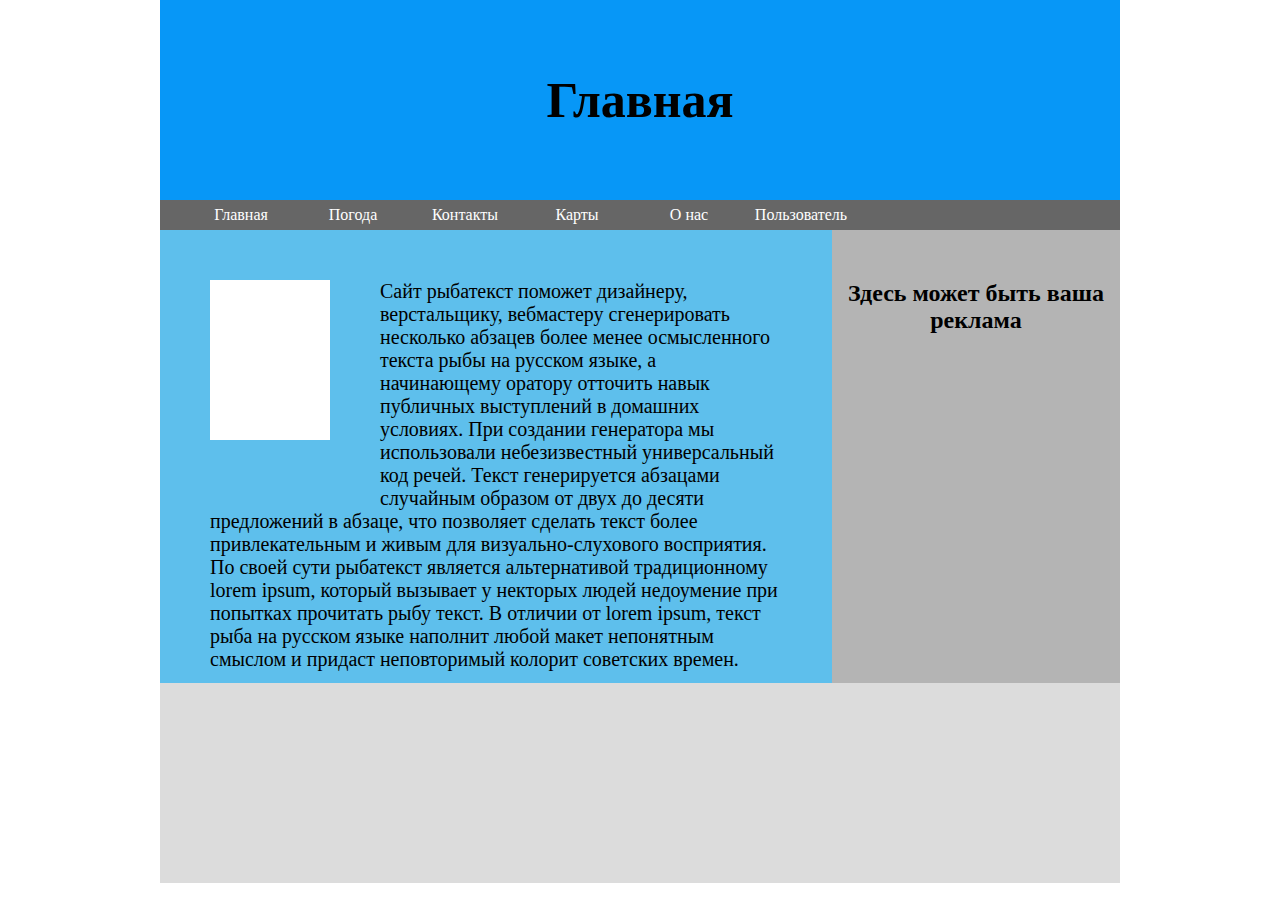
<file: index.html>
<html>
   <head>
      <meta charset="utf-8" />
      <title>Iskhakov project</title>
      <link rel="stylesheet" href="style.css">
   </head>
   <body>
      <header><h1>Главная</h1></header>
      <main>
      <div class="menu">
         <ul id="navbar">
            <li><a href="index.html">Главная</a></li>
            <li><a href="weather.html">Погода</a></li>
            <li><a href="#">Контакты</a>
              <ul>
                <li><a href="#">Адрес: Пушкина 58б</a></li>
                <li><a href="#">Телефон:<br>8 800 555 3535</a></li>
                <li><a href="#">Email: Pelag@mail.ru</a></li>
              </ul>
            </li>
            <li><a href="map.html">Карты</a></li>
            <li><a href="about.html">О нас</a></li>
            <li><a href="user.html">Пользователь</a></li>
          </ul>
      </div>
      <div class="container">
          <div class="photo"></div>
          <p>Сайт рыбатекст поможет дизайнеру, верстальщику, вебмастеру сгенерировать несколько абзацев более менее осмысленного текста рыбы на русском языке, а начинающему оратору отточить навык публичных выступлений в домашних условиях. При создании генератора мы использовали небезизвестный универсальный код речей. Текст генерируется абзацами случайным образом от двух до десяти предложений в абзаце, что позволяет сделать текст более привлекательным и живым для визуально-слухового восприятия.
            По своей сути рыбатекст является альтернативой традиционному lorem ipsum, который вызывает у некторых людей недоумение при попытках прочитать рыбу текст. В отличии от lorem ipsum, текст рыба на русском языке наполнит любой макет непонятным смыслом и придаст неповторимый колорит советских времен.</p>
      </div>
      <div class="marketing">
        <h2>Здесь может быть ваша реклама</h2>
      </div>
    </main>
      <footer><h1 id="your_name">No name</h1></footer>
   </body>
   <script src="user.js"></script>
</html>
</file>
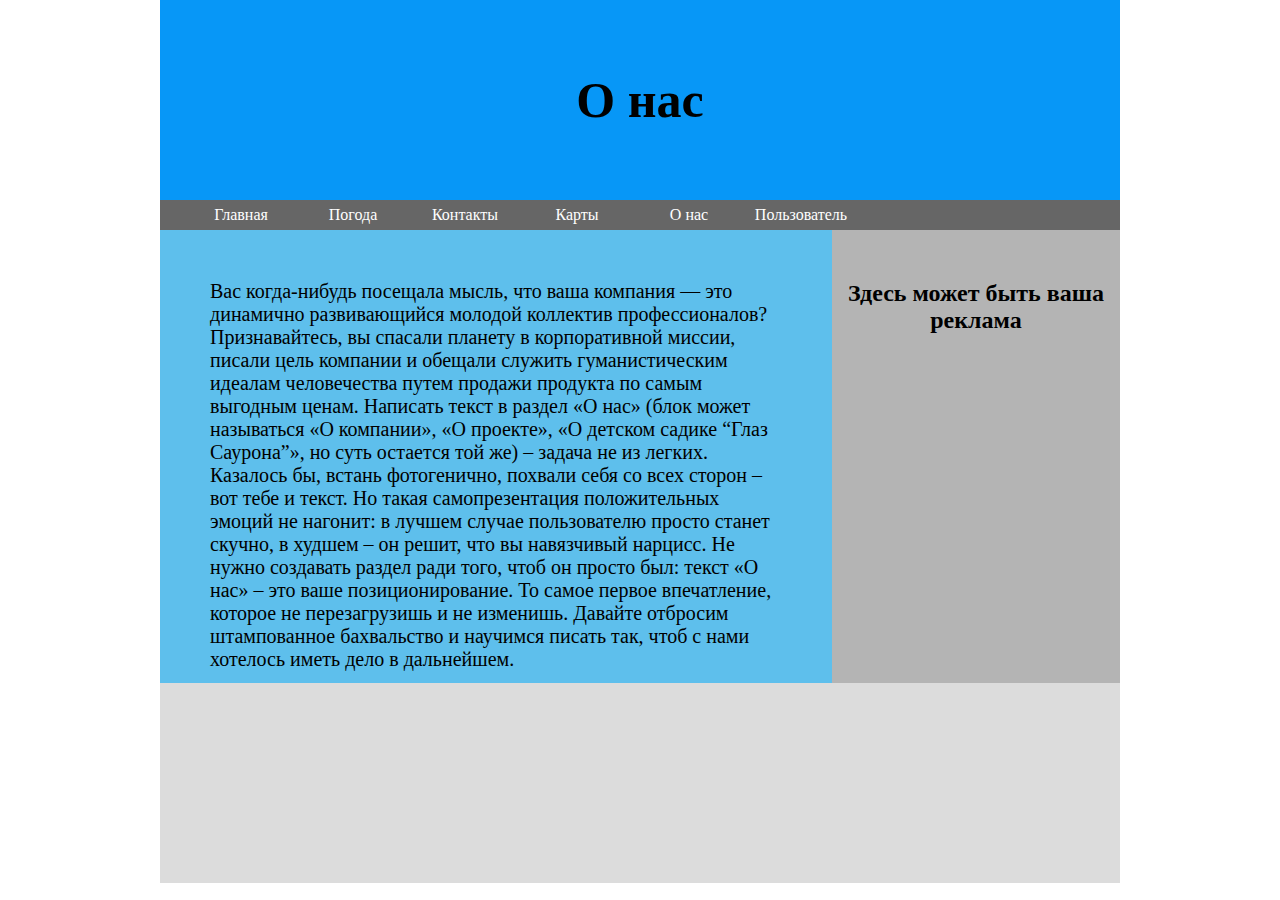
<file: about.html>
<html>
   <head>
      <meta charset="utf-8" />
      <title>Iskhakov project</title>
      <link rel="stylesheet" href="style.css">
   </head>
   <body>
      <header><h1>О нас</h1></header>
      <main>
      <div class="menu">
         <ul id="navbar">
            <li><a href="index.html">Главная</a></li>
            <li><a href="weather.html">Погода</a></li>
            <li><a href="#">Контакты</a>
               <ul>
                  <li><a href="#">Адрес: Пушкина 58б</a></li>
                  <li><a href="#">Телефон:<br>8 800 555 3535</a></li>
                  <li><a href="#">Email: Pelag@mail.ru</a></li>
               </ul>
            </li>
            <li><a href="map.html">Карты</a></li>
            <li><a href="about.html">О нас</a></li>
            <li><a href="user.html">Пользователь</a></li>
            </ul>
      </div>
      <div class="container">
          <p>Вас когда-нибудь посещала мысль, что ваша компания — это динамично развивающийся молодой коллектив профессионалов? Признавайтесь, вы спасали планету в корпоративной миссии, писали цель компании и обещали служить гуманистическим идеалам человечества путем продажи продукта по самым выгодным ценам.
            Написать текст в раздел «О нас» (блок может называться «О компании», «О проекте», «О детском садике “Глаз Саурона”», но суть остается той же) – задача не из легких. Казалось бы, встань фотогенично, похвали себя со всех сторон – вот тебе и текст. Но такая самопрезентация положительных эмоций не нагонит: в лучшем случае пользователю просто станет скучно, в худшем – он решит, что вы навязчивый нарцисс.
            Не нужно создавать раздел ради того, чтоб он просто был: текст «О нас» – это ваше позиционирование. То самое первое впечатление, которое не перезагрузишь и не изменишь. Давайте отбросим штампованное бахвальство и научимся писать так, чтоб с нами хотелось иметь дело в дальнейшем.</p>
      
      </div>
      <div class="marketing">
         <h2>Здесь может быть ваша реклама</h2>
       </div>
    </main>
    <footer><h1 id="your_name">No name</h1></footer>
    <script src="user.js"></script>
   </body>
</html>
</file>
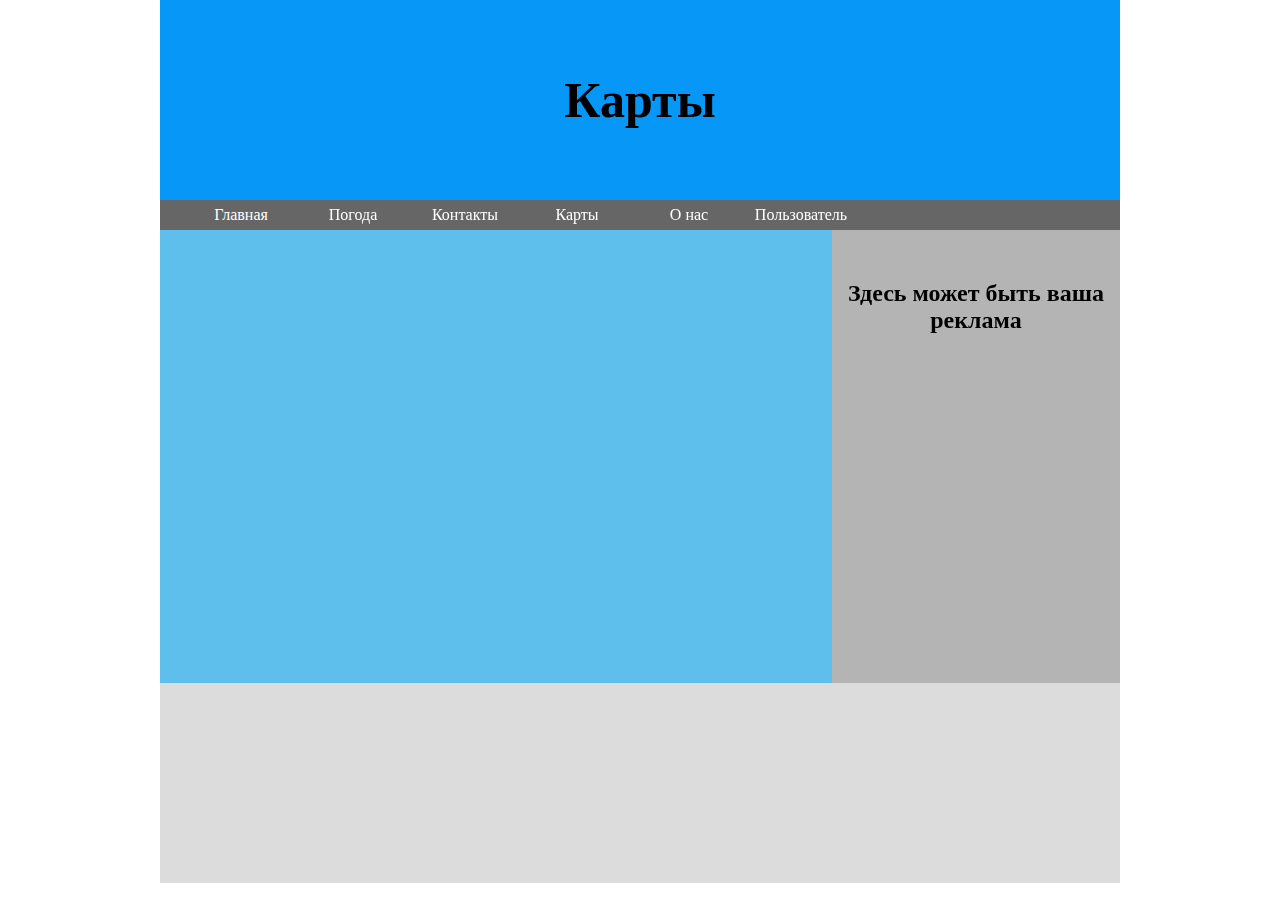
<file: map.html>
<html>
   <head>
      <meta charset="utf-8" />
      <title>Iskhakov project</title>
      <link rel="stylesheet" href="style.css">
   </head>
   <body>
      <header><h1>Карты</h1></header>
      <main>
      <div class="menu">
        <ul id="navbar">

            <li><a href="index.html">Главная</a></li>
            <li><a href="weather.html">Погода</a></li>
            <li><a href="#">Контакты</a>
              <ul>
                <li><a href="#">Адрес: Пушкина 58б</a></li>
                <li><a href="#">Телефон:<br>8 800 555 3535</a></li>
                <li><a href="#">Email: Pelag@mail.ru</a></li>
              </ul>
            </li>
            <li><a href="map.html">Карты</a></li>
            <li><a href="about.html">О нас</a></li>
            <li><a href="user.html">Пользователь</a></li>
          </ul>
      </div>
      <div class="container">
        <iframe src="https://www.google.com/maps/embed?pb=!1m18!1m12!1m3!1d577325.3463827957!2d36.825140542330004!3d55.581524481811726!2m3!1f0!2f0!3f0!3m2!1i1024!2i768!4f13.1!3m3!1m2!1s0x46b54afc73d4b0c9%3A0x3d44d6cc5757cf4c!2z0JzQvtGB0LrQstCw!5e0!3m2!1sru!2sru!4v1613114337178!5m2!1sru!2sru" width=100% height="453" frameborder="0" style="border:0;" allowfullscreen="" aria-hidden="false" tabindex="0"></iframe>
      </div>
      <div class="marketing">
        <h2>Здесь может быть ваша реклама</h2>
      </div>
    </main>
    <footer><h1 id="your_name">No name</h1></footer>
    <script src="user.js"></script>
   </body>
</html>
</file>
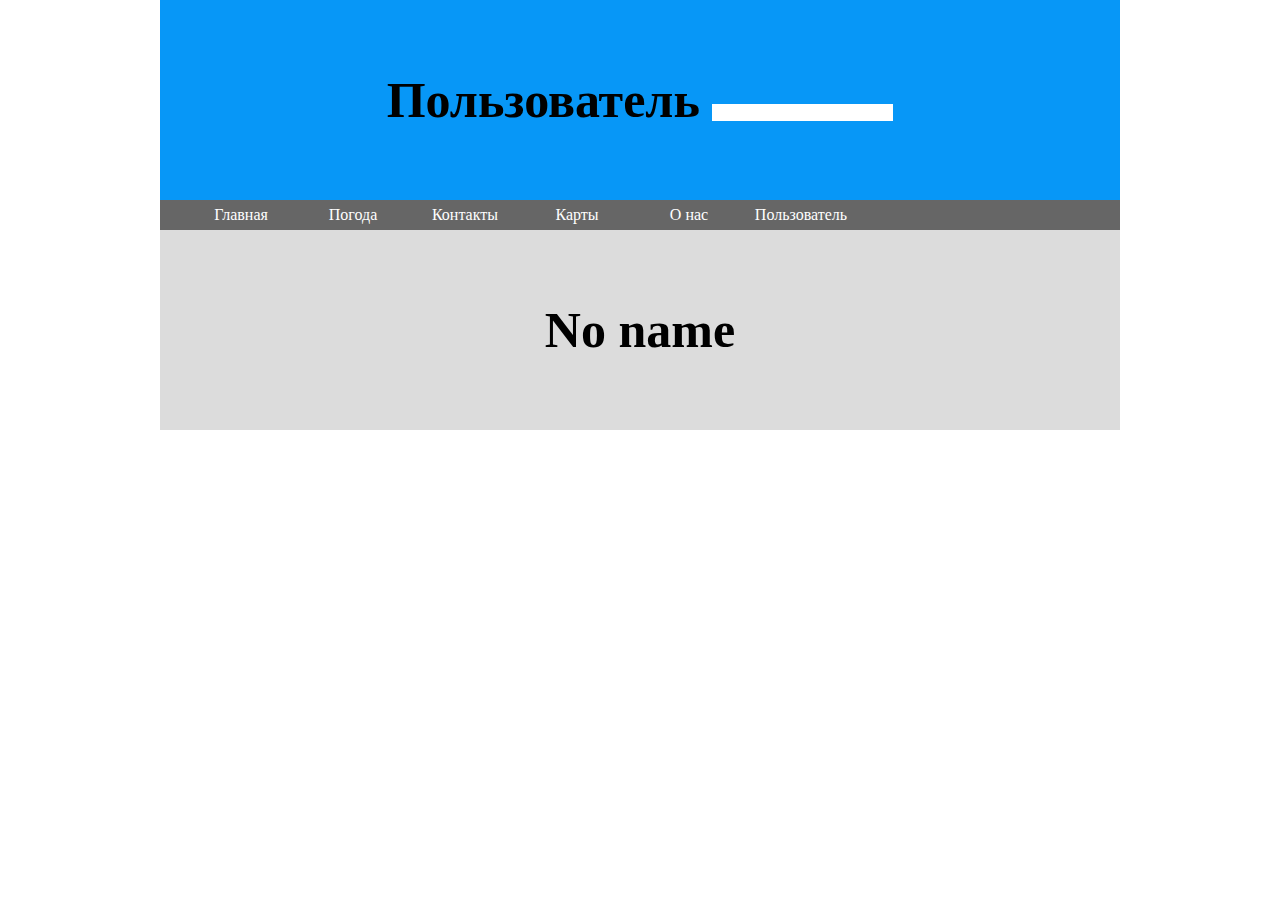
<file: user.html>
<html>
   <head>
      <meta charset="utf-8" />
      <title>Iskhakov project</title>
      <link rel="stylesheet" href="style.css">
   </head>
   <body>
      <header>
          <h1>
              <form method="POST">
                  <div>
                      <label for="name">Пользователь</label>
                      <input name="user_name" id="name" type="text"/>
                  </div>
                  <div><a href="index.html"></a></div>
              </form>

          </h1>
    </header>
      <main>
        <div class="menu">
            <ul id="navbar">
               <li><a href="index.html">Главная</a></li>
               <li><a href="weather.html">Погода</a></li>
               <li><a href="#">Контакты</a>
                 <ul>
                   <li><a href="#">Адрес: Пушкина 58б</a></li>
                   <li><a href="#">Телефон:<br>8 800 555 3535</a></li>
                   <li><a href="#">Email: Pelag@mail.ru</a></li>
                 </ul>
               </li>
               <li><a href="map.html">Карты</a></li>
               <li><a href="about.html">О нас</a></li>
               <li><a href="user.html">Пользователь</a></li>
             </ul>
         </div>
    </main>
    <footer><h1 id="your_name">No name</h1></footer>
      <script src="script_form.js"></script>
   </body>
</html>
</file>
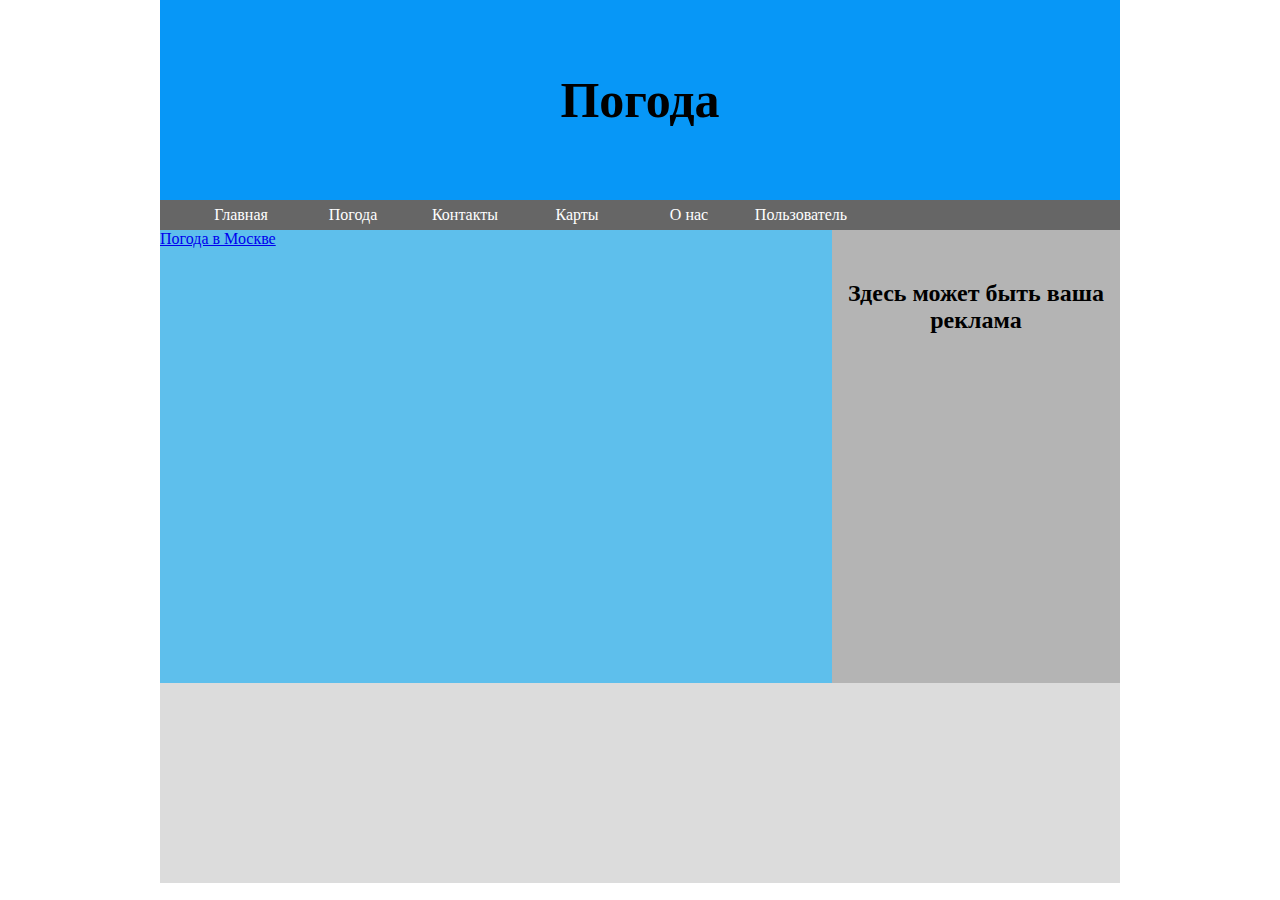
<file: weather.html>
<html>
   <head>
      <meta charset="utf-8" />
      <title>Iskhakov project</title>
      <link rel="stylesheet" href="style.css">
   </head>
   <body>
      <header><h1>Погода</h1></header>
      <main>
      <div class="menu">
         <ul id="navbar">
            <li><a href="index.html">Главная</a></li>
            <li><a href="weather.html">Погода</a></li>
            <li><a href="#">Контакты</a>
               <ul>
                  <li><a href="#">Адрес: Пушкина 58б</a></li>
                  <li><a href="#">Телефон:<br>8 800 555 3535</a></li>
                  <li><a href="#">Email: Pelag@mail.ru</a></li>
               </ul>
            </li>
            <li><a href="map.html">Карты</a></li>
            <li><a href="about.html">О нас</a></li>
            <li><a href="user.html">Пользователь</a></li>
            </ul>
      </div>
      <div class="container">
            <!-- Weather informer by meteoservice.ru -->
<a id="ms-informer-link-0526478c3a7cd81e88da5efd6fab37b0" class="ms-informer-link" href="https://www.meteoservice.ru/weather/overview/moskva">Погода в Москве</a>
<script class="ms-informer-script" src="https://www.meteoservice.ru/informer/script/0526478c3a7cd81e88da5efd6fab37b0"></script>
<!-- End -->
    
      </div>
      <div class="marketing">
         <h2>Здесь может быть ваша реклама</h2>
       </div>
    </main>
    <footer><h1 id="your_name">No name</h1></footer>
    <script src="user.js"></script>
   </body>
</html>
</file>
<file: style.css>
* {
    margin: 0px;
    border: 0px;
}
header {
    width: 960px;
    height: 200px;
    background: rgb(7, 151, 247);
    text-align: center;
    display:table;
    margin: auto;
}
h1 {
    font-size: 50px;
    display:table-cell;
    vertical-align:middle;
}

main {
    width: 960px;
    margin: auto;
}

#navbar ul{
    display: none;
    background-color: #f90;
    position: absolute;
    top: 100%;
}

#navbar li:hover ul { display: block; }

#navbar, #navbar ul{
    margin: 0;
    padding: 0;
    list-style-type: none;
}

#navbar {
    height: 30px;
    background-color: #666;
    padding-left: 25px;
    min-width: 470px;
}

#navbar li {
    float: left;
    position: relative;
    height: 100%;
}

#navbar li a {
    display: block;
    padding: 6px;
    width: 100px;
    color: #fff;
    text-decoration: none;
    text-align: center;
}

#navbar ul li { float: none; }

#navbar li:hover { background-color: #f90; }

#navbar ul li:hover { background-color: #666; }

.container {
    background: rgb(94, 191, 236);
    width: 70%;
    height: 453px;
    /* overflow: hidden; */
    float: left;
}

.photo {
    margin: 50 50 50 50;
    width: 120px;
    height: 160px;
    background: rgb(255, 255, 255);
    float: left;
}

p {
    /* float: right; */
    font-size: 20px;
    width: auto;
    margin: 50 50 50 50;
}

.marketing {
    width: 30%;
    height: 403px;
    background: rgb(180, 180, 180);
    float: right;
    text-align: center;
    padding-top: 50;
}


footer {
    width: 960px;
    margin: auto;
    height: 200px;
    background: rgb(220,220, 220);
    text-align: center;
    display:table;
}
</file>
